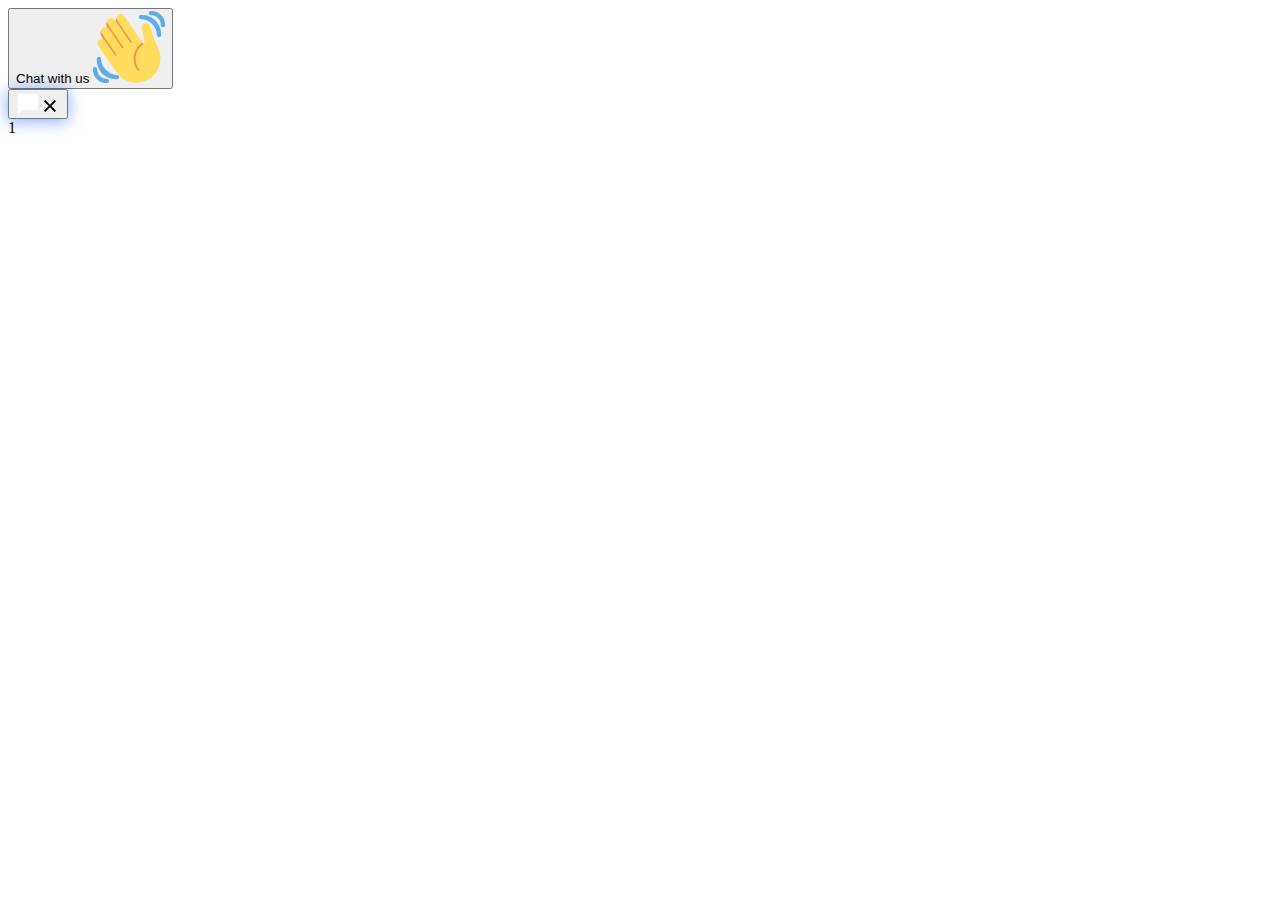
<file: sycbyte website php/img/client say_files/a_002.htm>
<html lang="en"><head>
<meta http-equiv="content-type" content="text/html; charset=UTF-8">
                  <meta name="viewport" content="width=device-width, user-scalable=no">
                    <style>
/* cyrillic-ext */
@font-face {
  font-family: 'Mulish';
  font-style: normal;
  font-weight: 400;
  font-display: swap;
  src: url(https://code.tidio.co/widget-v4/fonts/mulish_SGhgqk0gotYKNnBcif.woff2) format('woff2');
  unicode-range: U+0460-052F, U+1C80-1C88, U+20B4, U+2DE0-2DFF, U+A640-A69F, U+FE2E-FE2F;
}
/* cyrillic */
@font-face {
  font-family: 'Mulish';
  font-style: normal;
  font-weight: 400;
  font-display: swap;
  src: url(https://code.tidio.co/widget-v4/fonts/mulish_SGhgqk2wotYKNnBcif.woff2) format('woff2');
  unicode-range: U+0301, U+0400-045F, U+0490-0491, U+04B0-04B1, U+2116;
}
/* vietnamese */
@font-face {
  font-family: 'Mulish';
  font-style: normal;
  font-weight: 400;
  font-display: swap;
  src: url(https://code.tidio.co/widget-v4/fonts/mulish_SGhgqk0AotYKNnBcif.woff2) format('woff2');
  unicode-range: U+0102-0103, U+0110-0111, U+0128-0129, U+0168-0169, U+01A0-01A1, U+01AF-01B0, U+1EA0-1EF9, U+20AB;
}
/* latin-ext */
@font-face {
  font-family: 'Mulish';
  font-style: normal;
  font-weight: 400;
  font-display: swap;
  src: url(https://code.tidio.co/widget-v4/fonts/mulish_SGhgqk0QotYKNnBcif.woff2) format('woff2');
  unicode-range: U+0100-024F, U+0259, U+1E00-1EFF, U+2020, U+20A0-20AB, U+20AD-20CF, U+2113, U+2C60-2C7F, U+A720-A7FF;
}
/* latin */
@font-face {
  font-family: 'Mulish';
  font-style: normal;
  font-weight: 400;
  font-display: swap;
  src: url(https://code.tidio.co/widget-v4/fonts/mulish_SGhgqk3wotYKNnBQ.woff2) format('woff2');
  unicode-range: U+0000-00FF, U+0131, U+0152-0153, U+02BB-02BC, U+02C6, U+02DA, U+02DC, U+2000-206F, U+2074, U+20AC, U+2122, U+2191, U+2193, U+2212, U+2215, U+FEFF, U+FFFD;
}
/* cyrillic-ext */
@font-face {
  font-family: 'Mulish';
  font-style: normal;
  font-weight: 600;
  font-display: swap;
  src: url(https://code.tidio.co/widget-v4/fonts/mulish_SGhgqk0gotYKNnBcif.woff2) format('woff2');
  unicode-range: U+0460-052F, U+1C80-1C88, U+20B4, U+2DE0-2DFF, U+A640-A69F, U+FE2E-FE2F;
}
/* cyrillic */
@font-face {
  font-family: 'Mulish';
  font-style: normal;
  font-weight: 600;
  font-display: swap;
  src: url(https://code.tidio.co/widget-v4/fonts/mulish_SGhgqk2wotYKNnBcif.woff2) format('woff2');
  unicode-range: U+0301, U+0400-045F, U+0490-0491, U+04B0-04B1, U+2116;
}
/* vietnamese */
@font-face {
  font-family: 'Mulish';
  font-style: normal;
  font-weight: 600;
  font-display: swap;
  src: url(https://code.tidio.co/widget-v4/fonts/mulish_SGhgqk0AotYKNnBcif.woff2) format('woff2');
  unicode-range: U+0102-0103, U+0110-0111, U+0128-0129, U+0168-0169, U+01A0-01A1, U+01AF-01B0, U+1EA0-1EF9, U+20AB;
}
/* latin-ext */
@font-face {
  font-family: 'Mulish';
  font-style: normal;
  font-weight: 600;
  font-display: swap;
  src: url(https://code.tidio.co/widget-v4/fonts/mulish_SGhgqk0QotYKNnBcif.woff2) format('woff2');
  unicode-range: U+0100-024F, U+0259, U+1E00-1EFF, U+2020, U+20A0-20AB, U+20AD-20CF, U+2113, U+2C60-2C7F, U+A720-A7FF;
}
/* latin */
@font-face {
  font-family: 'Mulish';
  font-style: normal;
  font-weight: 600;
  font-display: swap;
  src: url(https://code.tidio.co/widget-v4/fonts/mulish_SGhgqk3wotYKNnBQ.woff2) format('woff2');
  unicode-range: U+0000-00FF, U+0131, U+0152-0153, U+02BB-02BC, U+02C6, U+02DA, U+02DC, U+2000-206F, U+2074, U+20AC, U+2122, U+2191, U+2193, U+2212, U+2215, U+FEFF, U+FFFD;
}
</style><style data-emotion="tidio-global" data-s=""></style><style data-emotion="tidio" data-s=""></style></head>
                  <body dir="ltr" class="awesome-iframe">
                    <div><div class="frame-content"><div class="widget-position-right sidebar-position-right 
                        bubbleWithLabel" style="--custom-background: linear-gradient(135deg, #2a27da 0%, #00ccff 100%); --custom-text-color: #fff; --custom-action-color: #0566ff; --custom-action-color-hover: color-mix(in srgb, var(--custom-action-color) 12%, transparent); --chat-padding: 24px; --label-shadow: 0 2px 20px 0 rgba(0, 18, 46, 0.18); --fly-shadow: 0 8px 26px 0 rgba(0, 18, 46, 0.16);"><button class="widgetLabel tidio-p32l1d moveFromRightLabel-enter-done" type="button" style=""><span>Chat with us <img src="a_data_002/1f44b.png" alt="👋" class="emoji"></span></button><div id="button" data-testid="widgetButton" class="chat-closed mobile-size__large bubbleAnimation-appear-done bubbleAnimation-enter-done" aria-label=""><button type="button" id="button-body" data-testid="widgetButtonBody" style="box-shadow: rgba(0, 77, 255, 0.5) 0px 2px 16px;" class="firefox" tabindex="0" aria-label="Open chat widget"><i class="material-icons type1 for-closed active" style="color: var(--custom-text-color, #fff);"><svg id="ic_bubble" fill="#FFFFFF" height="24" viewBox="0 0 24 24" width="24" xmlns="http://www.w3.org/2000/svg" aria-hidden="true"><path d="M20 2H4c-1.1 0-2 .9-2 2v18l4-4h14c1.1 0 2-.9 2-2V4c0-1.1-.9-2-2-2z"></path><path d="M0 0h24v24H0z" fill="none"></path></svg></i><i class="material-icons type1 for-opened " style="color: var(--custom-text-color, #fff);"><svg id="ic_close" fill="#000000" height="20" viewBox="0 0 20 20" width="20" xmlns="http://www.w3.org/2000/svg" aria-hidden="true"><path d="M5.275 16L4 14.725L8.725 10L4 5.275L5.275 4L10 8.725L14.725 4L16 5.275L11.275 10L16 14.725L14.725 16L10 11.275L5.275 16Z"></path><path d="M0 0h24v24H0z" fill="none"></path></svg></i></button><div id="new-message" class="active scale-appear-done scale-enter-done">1</div></div></div></div></div>
                  
                  </body></html>
</file>
